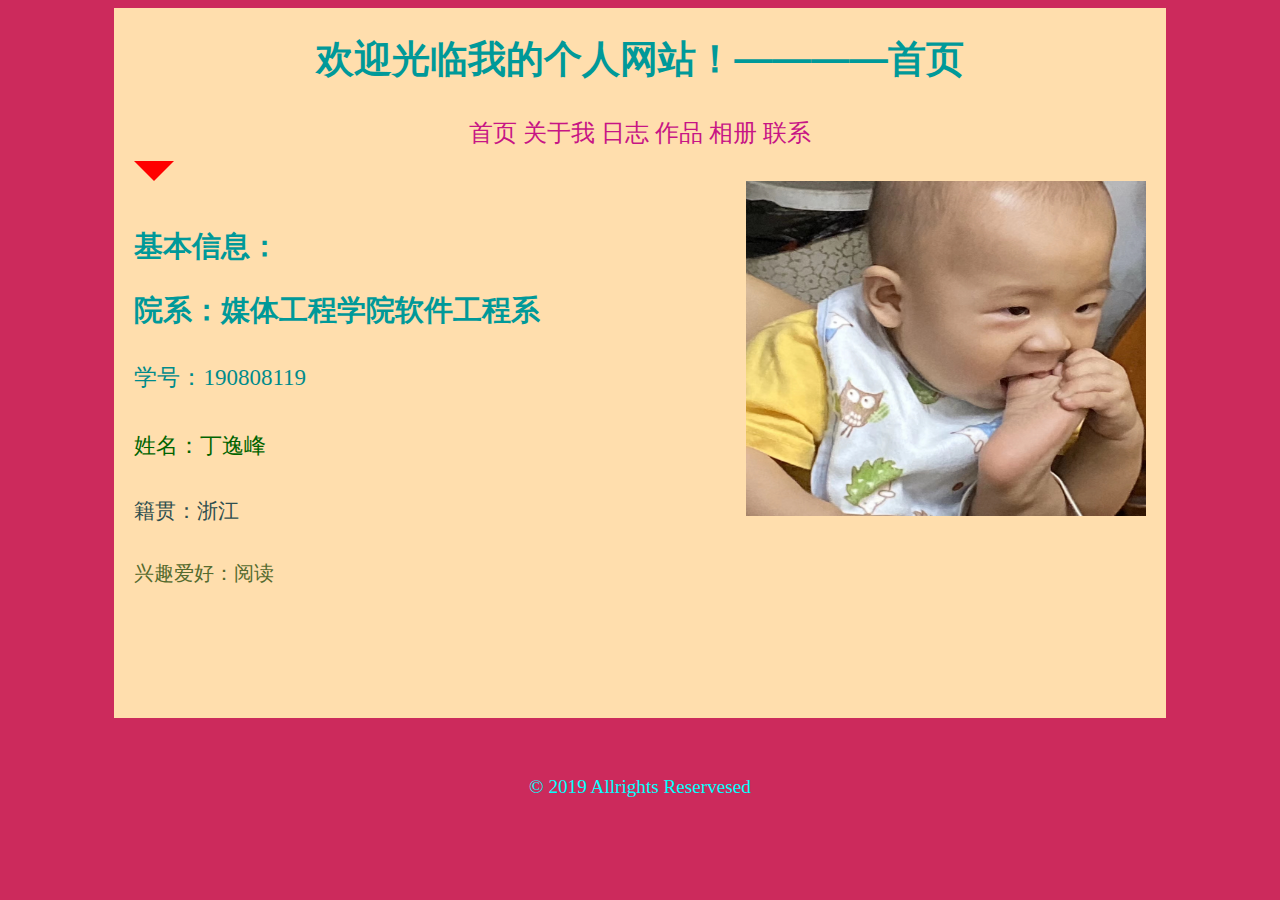
<file: index2.3/index.html>
﻿<!doctype html>
<html>
	<head>
	<meta charset="utf-8">
	<link rel="stylesheet" href="css/main.css"type="text/css">
	
	<title>丁逸峰的个人网站——首页</title>
	</head>
	
	<body>
	<div>
	
	<span class="strong">
	<h1><big>欢迎光临我的个人网站！————首页</h1></span>
	
	<p class="begina">
	<a href="index.html">首页</a> 
	<a href="about.html">关于我</a> 
	<a href="diary.html">日志</a> 
	<a href="works.html">作品</a> 
	<a href="photo.html">相册</a> 
	<a href="contact.html">联系</a></p>
	<img src="images/pq.jpg"width="400"height="335"align="right"/>
	<div1></div1>
	<h2>基本信息：</h2>
	<h2>院系：媒体工程学院软件工程系</h2>
	<p id="p1">学号：190808119</p>
	<p id="p2">姓名：丁逸峰</p>
	<p id="p3">籍贯：浙江</p>
	<p id="p4">兴趣爱好：阅读</p>
	
	
	</div>
	
	<p align="center">© 2019 Allrights Reservesed</p>
	</body>
</html>
</file>
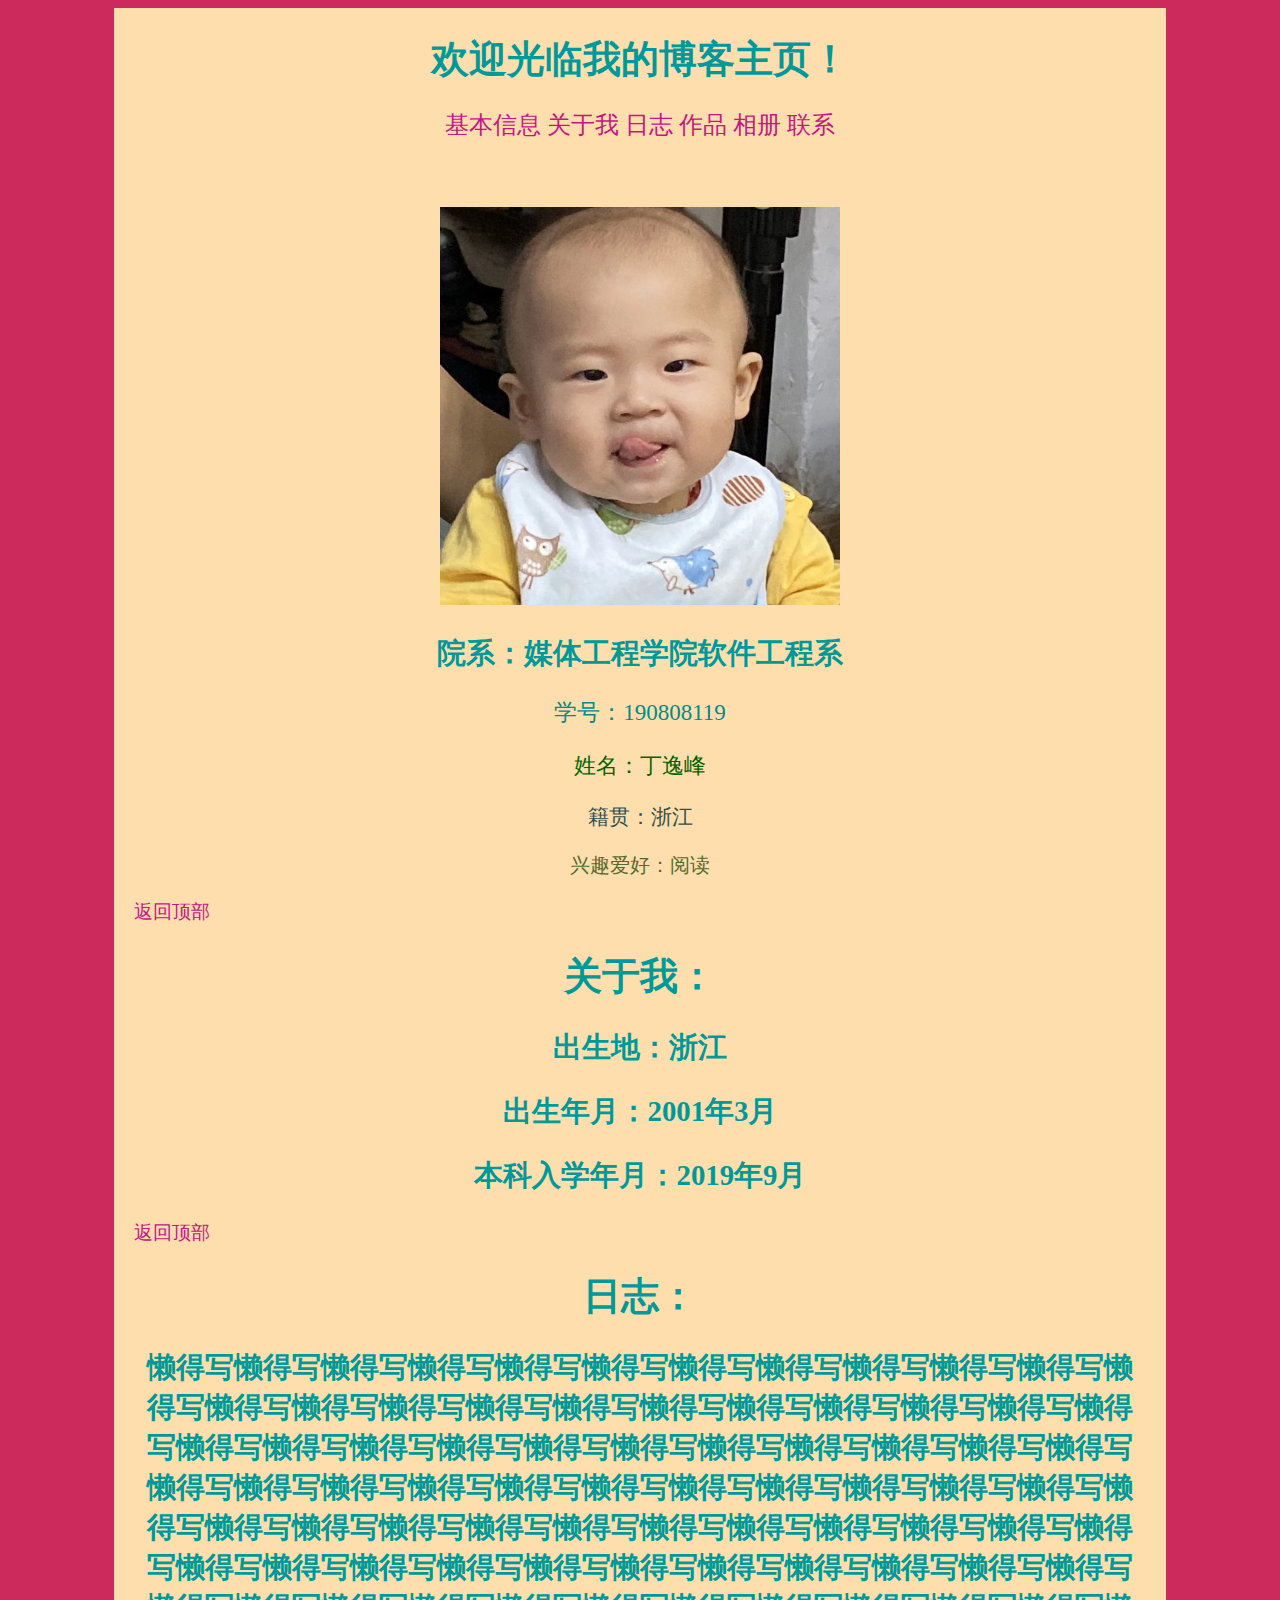
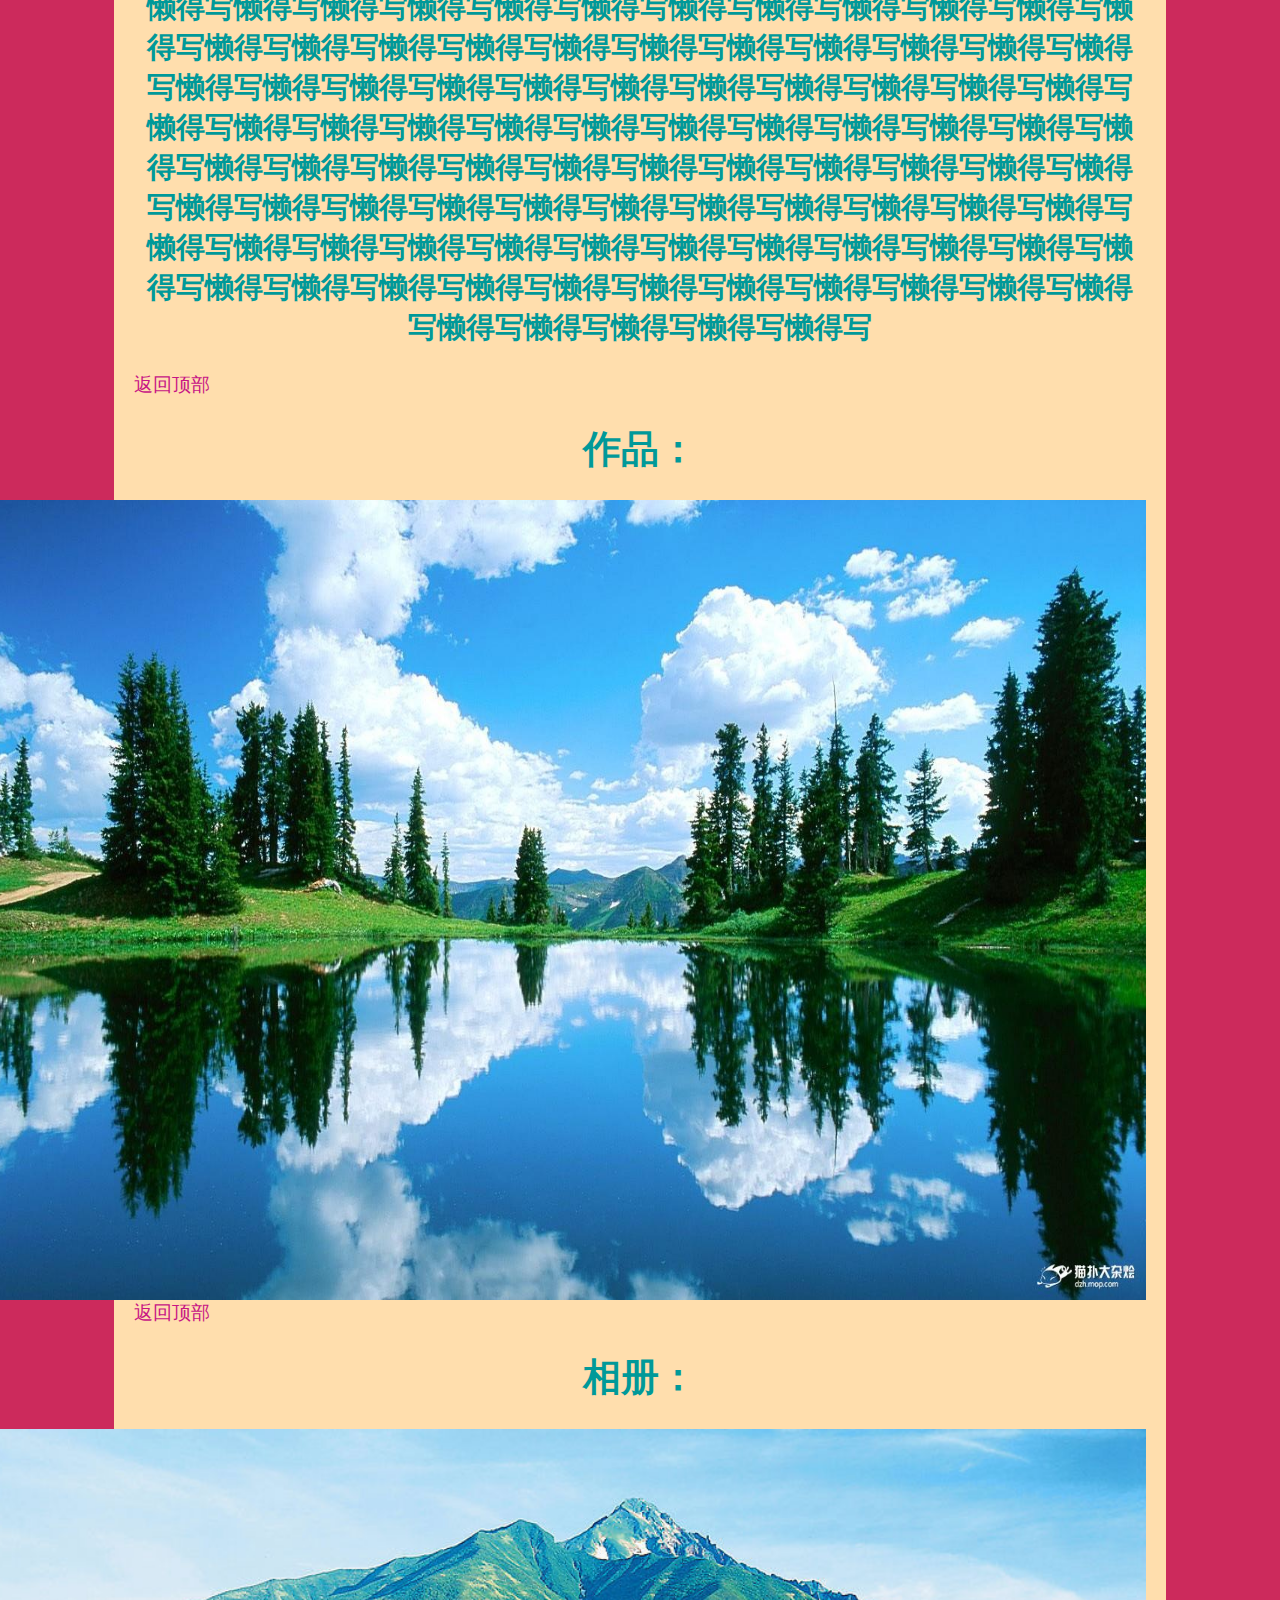
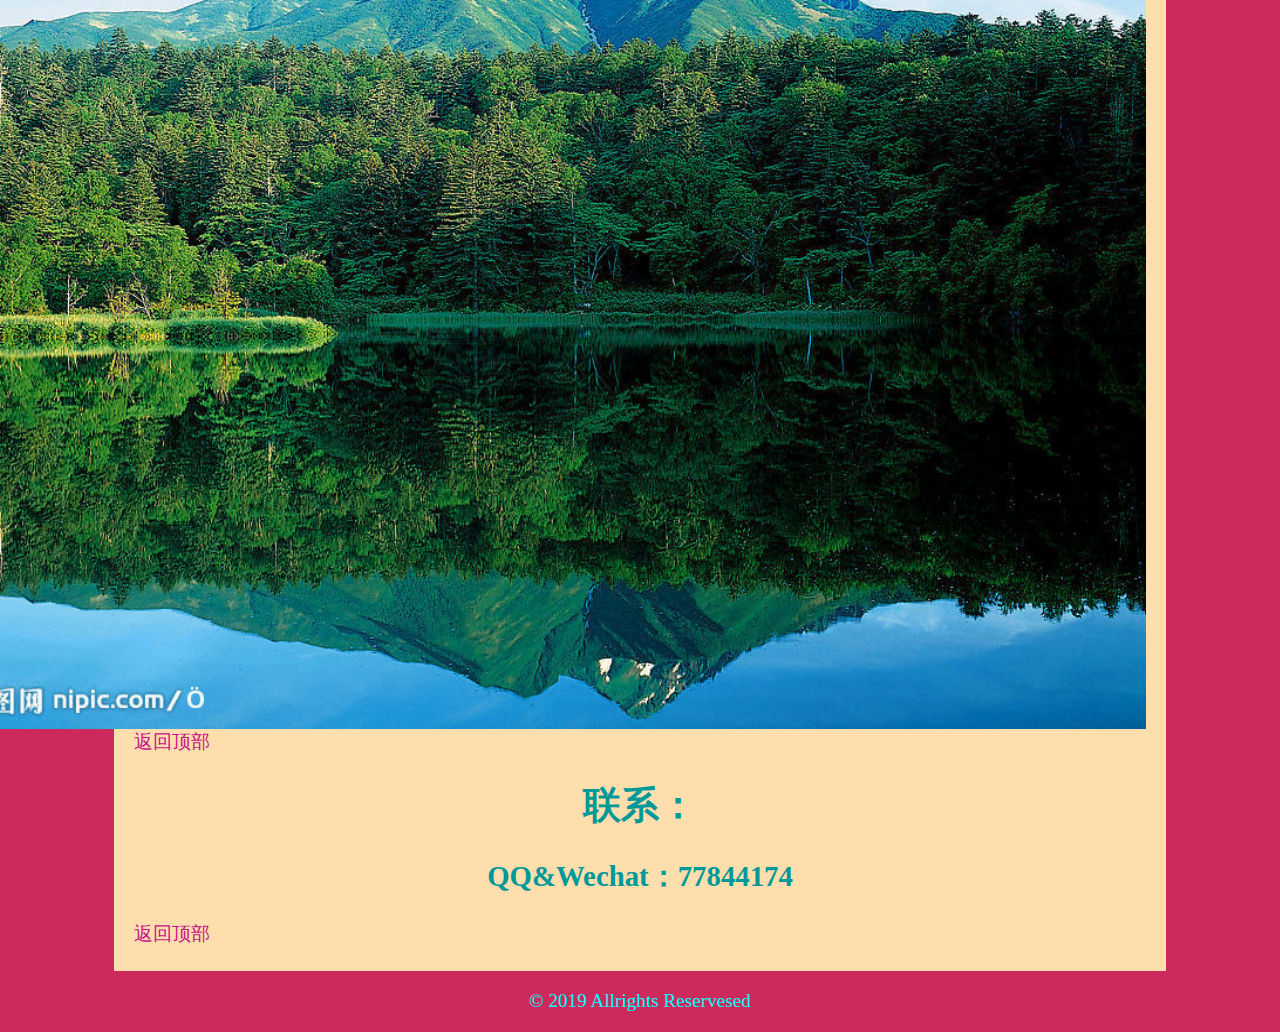
<file: index1/index2.html>
<!doctype html>
<html>
	<head>
	<meta charset="utf-8">
	
	<style type="text/css">
	div{
		width: 80%;
		margin-left: auto;
		margin-right: auto;
		margin-top: 0;
		margin-bottom: 0;
		padding-bottom: 5px;
		padding-top: 5px;
		padding-left: 20px;
		padding-right: 20px;
		background-color: navajowhite;
		}
	body{background-color: #CC2A5C;color: aqua; font-size:16px;}
	h1,h2{text-align:center;color: #009999}
	p.begina{text-align:center;font-size: 24px;}
	a{text-decoration: none;}
	a{color: mediumvioletred;}
	p#p1{text-align:center;font-size: 23px;color: darkcyan}
	p#p2{text-align:center;font-size: 22px;color: darkgreen}
	p#p3{text-align:center;font-size: 21px;color: darkslategrey}
	p#p4{text-align:center;font-size: 20px;color: darkolivegreen}
	.1{text-indent: 20px;}
	</style>
	<title>丁逸峰的个人网站——首页</title>
	</head>
	<body>
	<div>
	<span class="strong">
	<h1><big>欢迎光临我的博客主页！</h1></span>
	<p class="begina">
	<a href="#1">基本信息</a>
	<a href="#2">关于我</a>
	<a href="#3">日志</a>
	<a href="#4">作品</a> 
	<a href="#5">相册</a> 
	<a href="#6">联系</a></p></br></p>

	<p style="text-align:center"><img src="images/profile.jpg"width="400"height="398"/></p>
	<h2>院系：媒体工程学院软件工程系</h2>
	<p id="p1">学号：190808119</p>
	<p id="p2">姓名：丁逸峰</p>
	<p id="p3">籍贯：浙江</p>
	<p id="p4">兴趣爱好：阅读</p>
	
	<p><a href="#top">返回顶部</a></p>
	<h1>关于我：</h1>
	<a name="2" id="2"></a>
	<h2>出生地：浙江</h2>
	<h2>出生年月：2001年3月</h2>
	<h2>本科入学年月：2019年9月</h2>
	<p><a href="#top">返回顶部</a></p>
	<h1>日志：</h1>
	<a name="3" id="3"></a>
	<h2>懒得写懒得写懒得写懒得写懒得写懒得写懒得写懒得写懒得写懒得写懒得写懒得写懒得写懒得写懒得写懒得写懒得写懒得写懒得写懒得写懒得写懒得写懒得写懒得写懒得写懒得写懒得写懒得写懒得写懒得写懒得写懒得写懒得写懒得写懒得写懒得写懒得写懒得写懒得写懒得写懒得写懒得写懒得写懒得写懒得写懒得写懒得写懒得写懒得写懒得写懒得写懒得写懒得写懒得写懒得写懒得写懒得写懒得写懒得写懒得写懒得写懒得写懒得写懒得写懒得写懒得写懒得写懒得写懒得写懒得写懒得写懒得写懒得写懒得写懒得写懒得写懒得写懒得写懒得写懒得写懒得写懒得写懒得写懒得写懒得写懒得写懒得写懒得写懒得写懒得写懒得写懒得写懒得写懒得写懒得写懒得写懒得写懒得写懒得写懒得写懒得写懒得写懒得写懒得写懒得写懒得写懒得写懒得写懒得写懒得写懒得写懒得写懒得写懒得写懒得写懒得写懒得写懒得写懒得写懒得写懒得写懒得写懒得写懒得写懒得写懒得写懒得写懒得写懒得写懒得写懒得写懒得写懒得写懒得写懒得写懒得写懒得写懒得写懒得写懒得写懒得写懒得写懒得写懒得写懒得写懒得写懒得写懒得写懒得写懒得写懒得写懒得写懒得写懒得写懒得写懒得写懒得写懒得写懒得写懒得写懒得写懒得写懒得写懒得写</h2>
	<p><a href="#top">返回顶部</a></p>
	<h1>作品：</h1>
	<a name="4" id="4"></a>
	<span class="1"><img src="images/1.jpg"width="1200"height="800"align="right"/></span>
	<p><a href="#top">返回顶部</a></p>
	<h1>相册：</h1>
	<a name="5" id="5"></a>
	<span class="1"><img src="images/2.jpg"width="1200"height="900"align="right"/></span>
	<p><a href="#top">返回顶部</a></p>
	<h1>联系：</h1>
	<a name="6" id="6"></a>
	<h2><b>QQ&Wechat：77844174</b></h2>
	<p><a href="#top">返回顶部</a></p>
	</div>
	</body>
	<p align="center">© 2019 Allrights Reservesed</p>
</html>
</file>
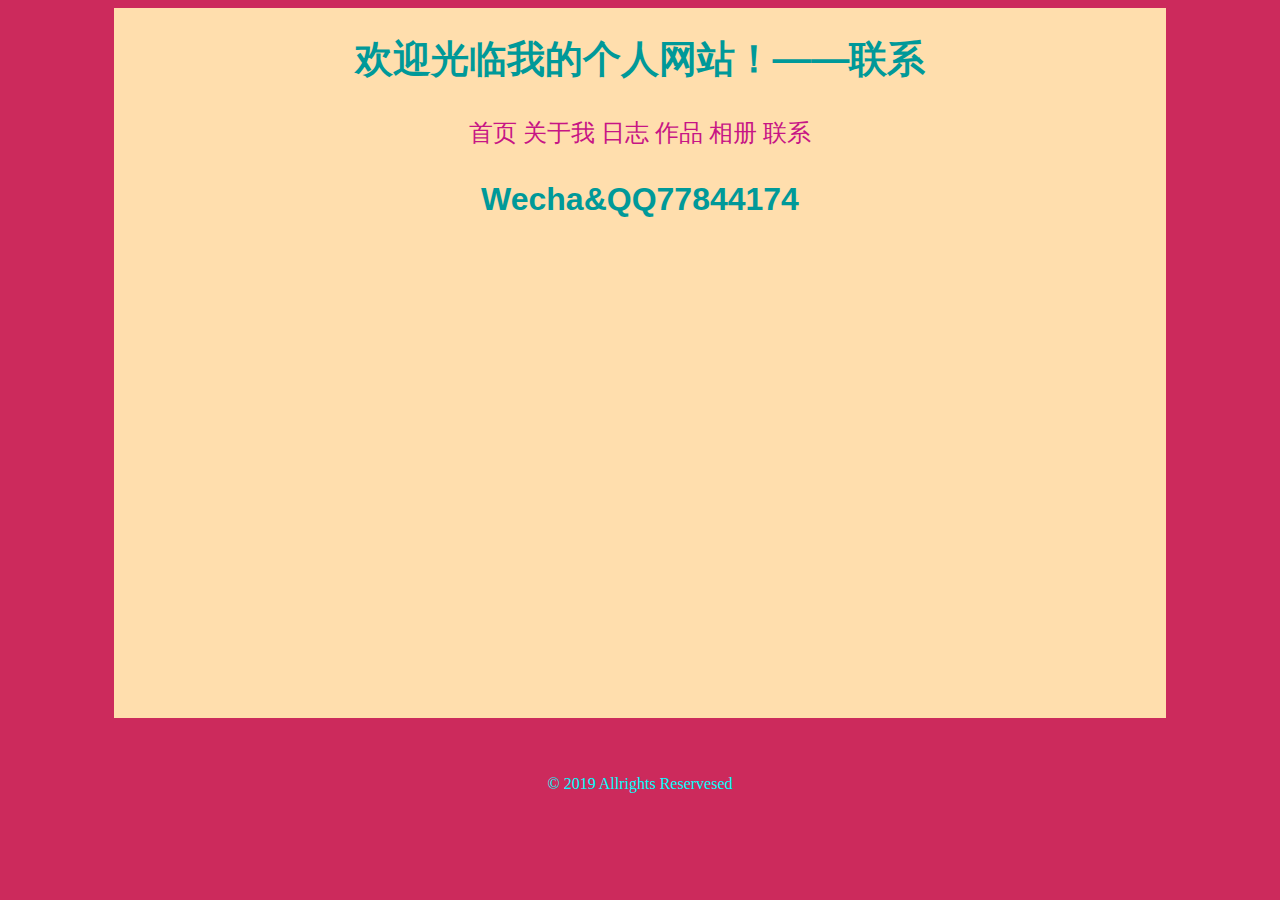
<file: index2.3/contact.html>
﻿<!doctype html>
<html>
	<head>
	<meta charset="utf-8">
	<link rel="stylesheet" href="css/main.css"type="text/css">
	<title>丁逸峰的个人网站</title>
	</head>
     <body>
	<div>
	<body bgcolor="black"><body text="white">
	<h1><big>欢迎光临我的个人网站！——联系</h1></big>
	<p class="begina"><a href="index.html">首页</a> <a href="about.html">关于我</a> <a href="diary.html">日志</a> <a href="works.html">作品</a> <a href="photo.html">相册</a> <a href="contact.html">联系</a></p>
	<h1>Wecha&QQ77844174</h1>
	</div>
<p align="center">© 2019 Allrights Reservesed</p>
</body>
</html>
</file>
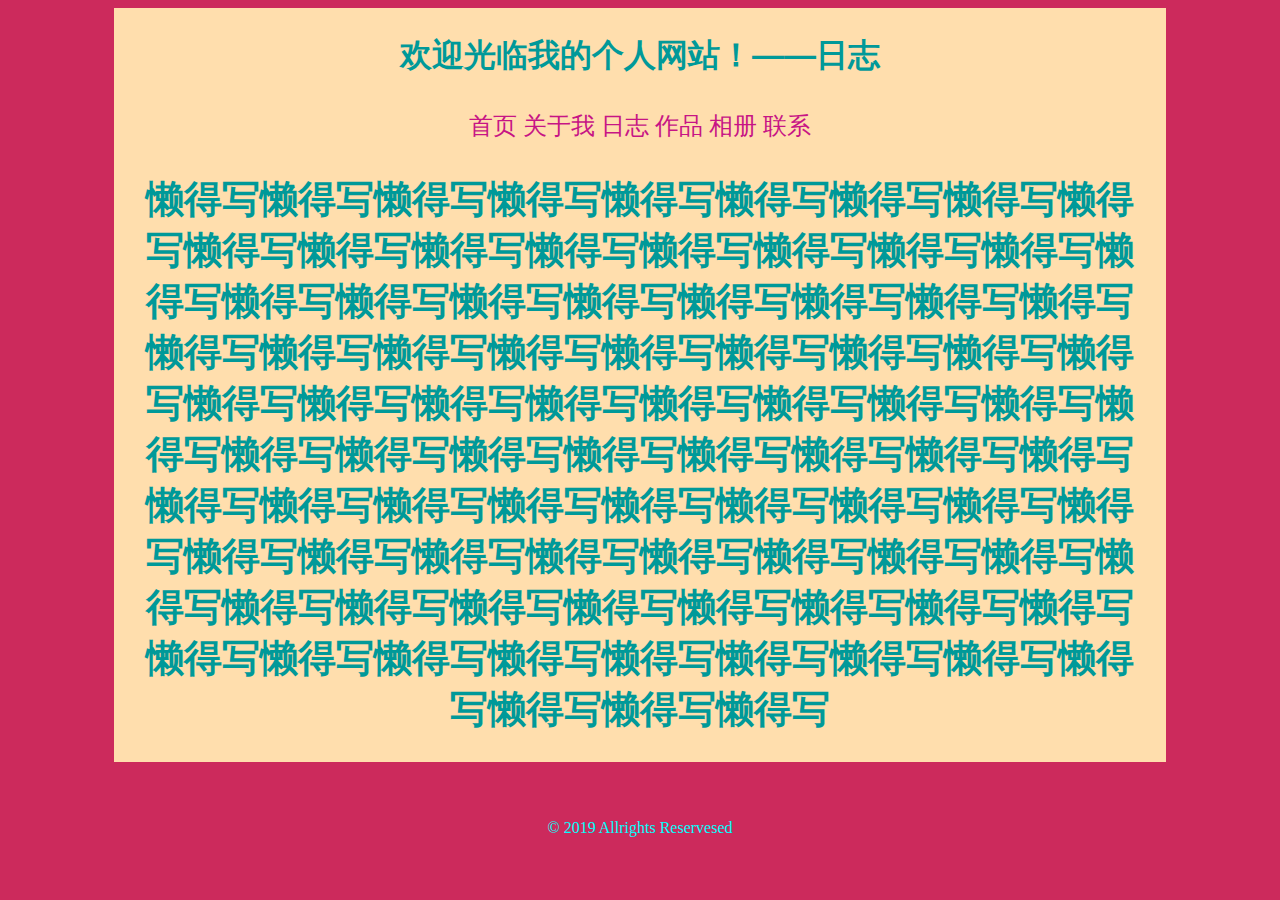
<file: index2.3/diary.html>
﻿<!doctype html>
<html>
	<head>
	<meta charset="utf-8">
	<link rel="stylesheet" href="css/main.css"type="text/css">
	<title>欢迎光临我的个人网站</title>
	</head>
      	<body>
	<div>
	<body bgcolor="black"><body text="white">
	<h1>欢迎光临我的个人网站！——日志</h1>
	<p class="begina"><a href="index.html">首页</a> <a href="about.html">关于我</a> <a href="diary.html">日志</a> <a href="works.html">作品</a> <a href="photo.html">相册</a> <a href="contact.html">联系</a></span>
	<h1><big><b>懒得写懒得写懒得写懒得写懒得写懒得写懒得写懒得写懒得写懒得写懒得写懒得写懒得写懒得写懒得写懒得写懒得写懒得写懒得写懒得写懒得写懒得写懒得写懒得写懒得写懒得写懒得写懒得写懒得写懒得写懒得写懒得写懒得写懒得写懒得写懒得写懒得写懒得写懒得写懒得写懒得写懒得写懒得写懒得写懒得写懒得写懒得写懒得写懒得写懒得写懒得写懒得写懒得写懒得写懒得写懒得写懒得写懒得写懒得写懒得写懒得写懒得写懒得写懒得写懒得写懒得写懒得写懒得写懒得写懒得写懒得写懒得写懒得写懒得写懒得写懒得写懒得写懒得写懒得写懒得写懒得写懒得写懒得写懒得写懒得写懒得写懒得写懒得写懒得写懒得写</b></big></h1>
	</div>
	<p align="center">© 2019 Allrights Reservesed</p>
	</body>
</html>
</file>
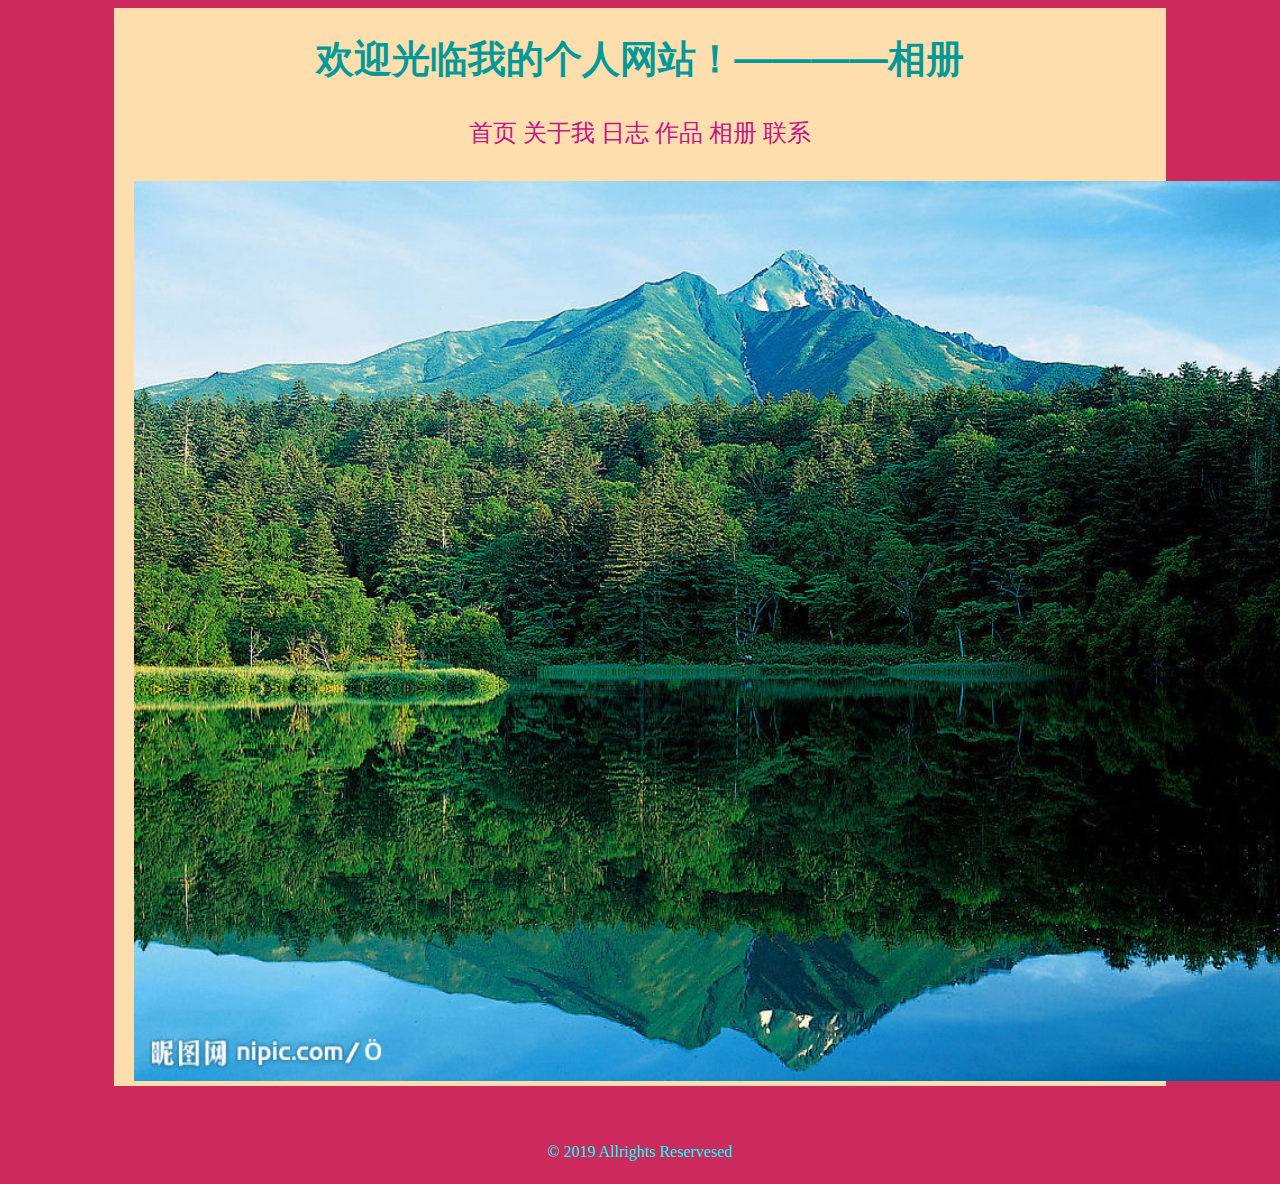
<file: index2.3/photo.html>
﻿<!doctype html>
<html>
	<head>
	<meta charset="utf-8">
	<link rel="stylesheet" href="css/main.css"type="text/css">
	<title>丁逸峰的个人网站</title>
	</head>
    <body>
	<div>
	<body bgcolor="black"><body text="white">
	<h1><big>欢迎光临我的个人网站！————相册</big></h1>
	<p class="begina"><a href="index.html">首页</a> <a href="about.html">关于我</a> <a href="diary.html">日志</a> <a href="works.html">作品</a> <a href="photo.html">相册</a> <a href="contact.html">联系</a></p>
	<img src="images/2.jpg"width="1150"height="900"align="center"/>	
	</div>
	<p align="center">© 2019 Allrights Reservesed</p>
	</body>
</html>
</file>
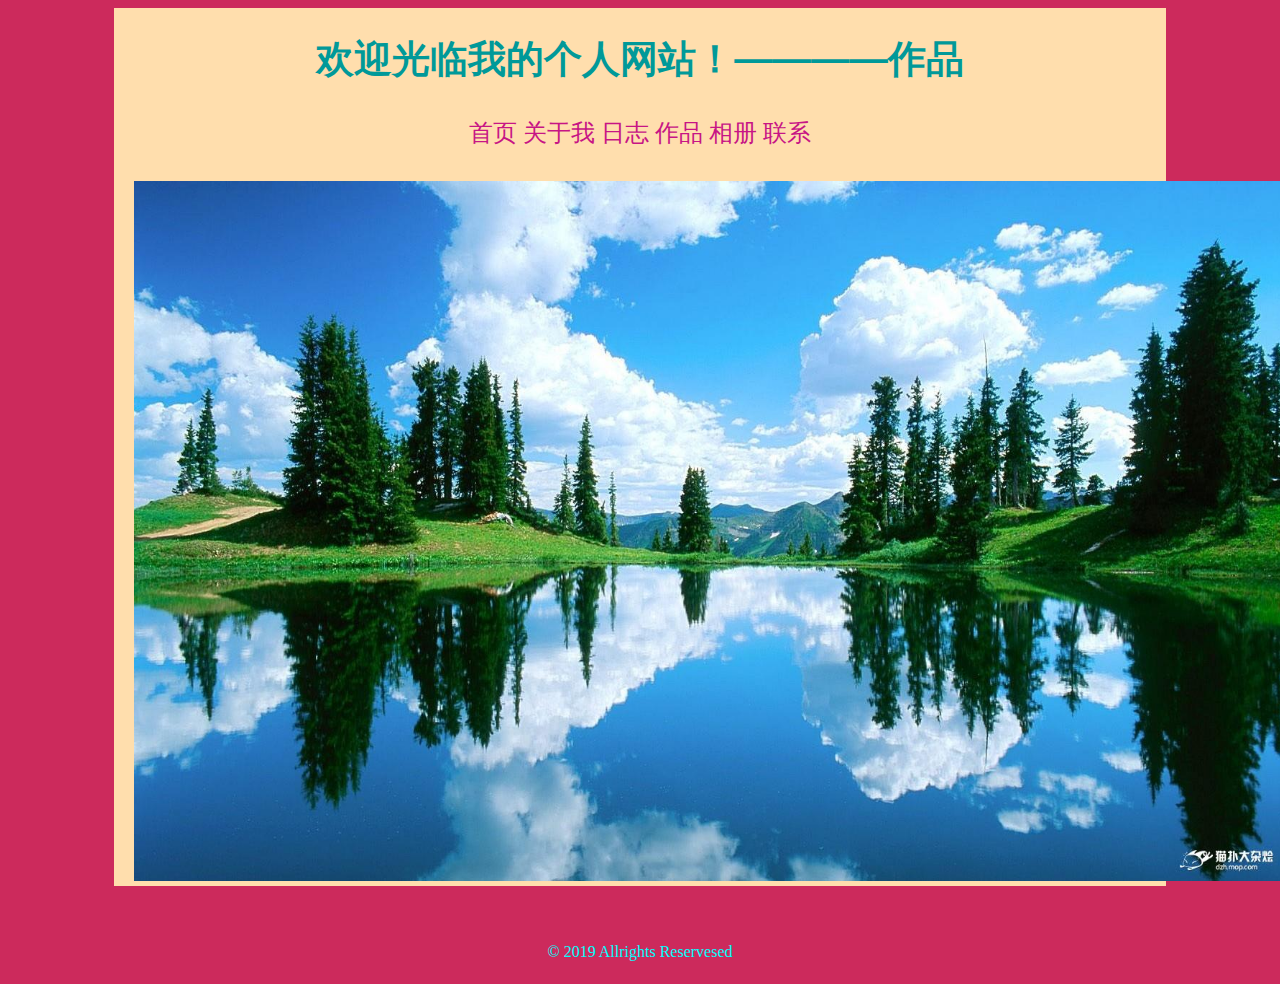
<file: index2.3/works.html>
﻿<!doctype html>
<html>
	<head>
	<meta charset="utf-8">
	<link rel="stylesheet" href="css/main.css"type="text/css">
	<title>丁逸峰的个人网站</title>
	</head>
    <body>
	<div>
	<body bgcolor="black"><body text="white">
	<h1><big>欢迎光临我的个人网站！————作品</big></h1>
	<p class="begina"><a href="index.html">首页</a> <a href="about.html">关于我</a> <a href="diary.html">日志</a> <a href="works.html">作品</a> <a href="photo.html">相册</a> <a href="contact.html">联系</a></p>
	<img src="images/1.jpg"width="1150"height="700"align="center"/>
	</div> 
	<p align="center">© 2019 Allrights Reservesed</p>
	</body>
</html>
</file>
<file: index2.3/css/main.css>
@charset "utf-8";
div{
		width: 80%;
		margin-left: auto;
		margin-right: auto;
		margin-top: 0;
		margin-bottom: 50px;
		padding-bottom:  5px;
		padding-top: 5px;
		padding-left: 20px;
		padding-right: 20px;
	background-color: navajowhite;
		min-height: 700px;
		}
	div1{
		width: 0;
		height: 0;
		margin: 20px auto;
		border: 20px solid red;
		border-bottom: none;
		border-left-color: transparent;
		border-right-color: transparent;
	
		}
	body{background-color: #CC2A5C;color: aqua; font-size:16px;}
	h1{text-align:center;font-family: Gotham, "Helvetica Neue", Helvetica, Arial, "sans-serif";color: #009999}
	h2{text-align:left;font-family: Gotham, "Helvetica Neue", Helvetica, Arial, "sans-serif";color: #009999}
	p{line-height: 2em}
	p.begina{text-align:center;font-size: 24px;}
	a{text-decoration: none;}
	a{color: mediumvioletred;}
	p#p1{text-align:left;font-size: 23px;color: darkcyan}
	p#p2{text-align:left;font-size: 22px;color: darkgreen}
	p#p3{text-align:left;font-size: 21px;color: darkslategrey}
	p#p4{text-align:left;font-size: 20px;color: darkolivegreen}
	.1{text-indent: 20px;}
	ul{
		padding: 20px;
		border: 1px solid #D59718;
	}
	li{	
		height: 30px;
		list-style-image: url("index.html/images/profile2.jpg");
		font-size: 24px;
		color:darkorange;
		line-height: 30px;
		border-bottom: 1px dotted #DDD;
		}
	
/* CSS Document */
</file>
